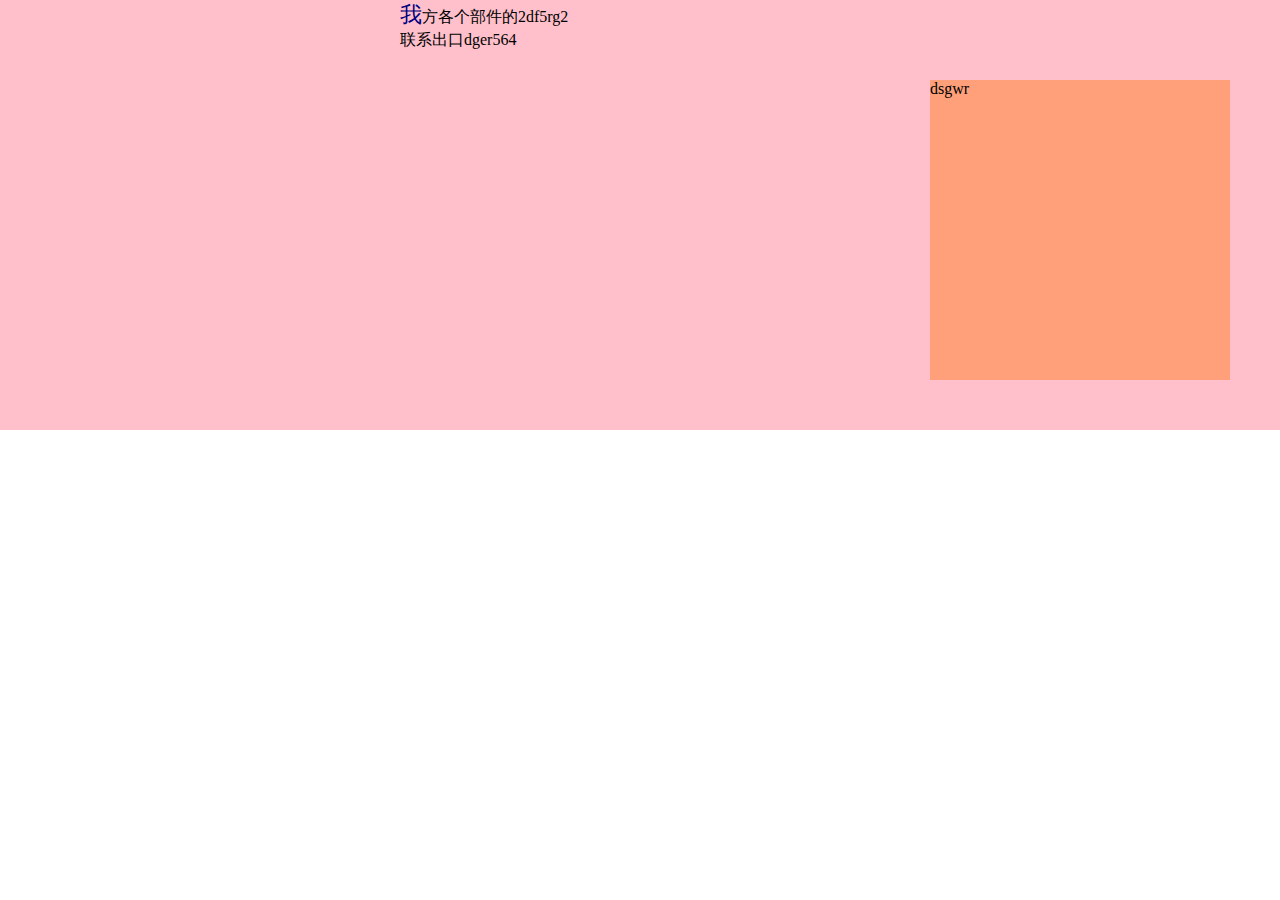
<file: day8/index.html>
<!DOCTYPE html>
<html lang="en">
<head>
    <meta charset="UTF-8">
    <meta name="viewport" content="width=device-width, initial-scale=1.0">
    <meta http-equiv="X-UA-Compatible" content="ie=edge">
    <title>宽高自适应</title>
    <style>
    *{
        margin: 0;
        padding: 0;
    }

    html,body{
        height: 100%;
    }

    div{
        /* min-height: 30px; */
        width: 100%;
        /* height: 100%; */
        background: pink;
    }

    /* p{
        background: plum;
        height: 100%;
        width:100%;
    } */

    .one{
        width: 300px;
        height: 300px;
        background: red;
        float: left;
        margin: 50px;
        visibility: hidden;
    }

    .two{
        width: 300px;
        height: 300px;
        background: lightsalmon;
        float: right;
        margin: 50px;
        /* display: none; */
    }

    div::after{
        content: " ";
        clear: both;
        display: block;
        height: 0;
        overflow: hidden;
        visibility: hidden;
    }

    .letter::first-letter{
        color: navy;
        font-size: 22px;

    }

    .selection::selection{
        background: paleturquoise;
        color: palevioletred;

    }
    </style>
</head>
<body>
    <div>
        <p class="one">dfWET</p>
        <p class="letter">我方各个部件的2df5rg2</p>
        <p class="two">dsgwr</p>
        <p class="selection">联系出口dger564</p>
    </div>
</body>
</html>
</file>
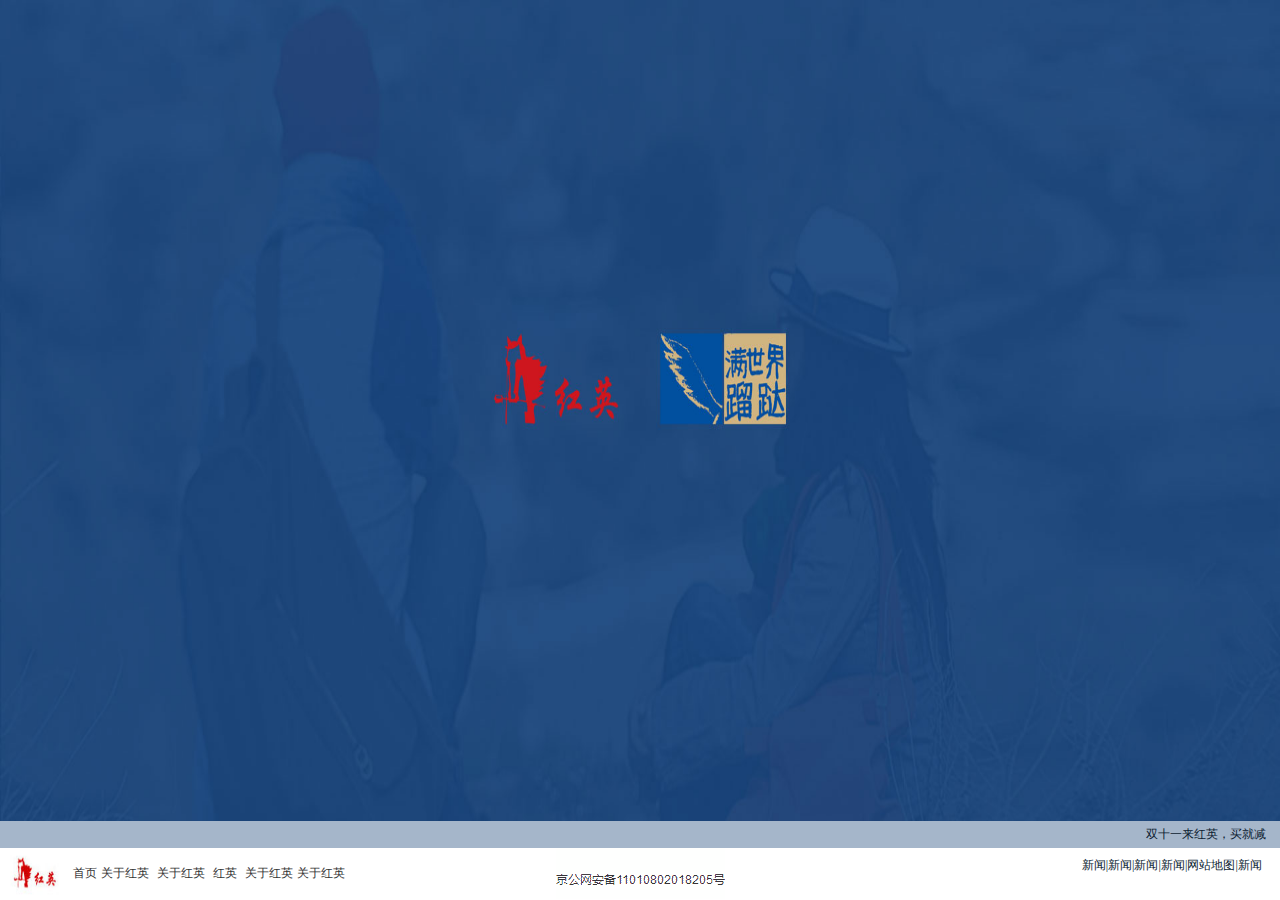
<file: day8/hongying.html>
<!DOCTYPE html>
<html lang="en">
<head>
    <meta charset="UTF-8">
    <meta name="viewport" content="width=device-width, initial-scale=1.0">
    <meta http-equiv="X-UA-Compatible" content="ie=edge">
    <title>红英首页</title>
    <style>
    body,
    html,
    div,
    p,
    img,
    h1
    a{
        margin: 0;
        padding: 0;
    } 

    a{
        text-decoration: none;
        color: #0c1c31;
    }

    img{
        border: 0;
    }

    html,
    body{
        width: 100%;
        height: 100%;
    }

    #banner{
        height: 94.2%;
    }

    #banner .pic{
        height: 96.8%;
    }

    #banner .pic img{
        width: 100%;
        height: 100%;
    }

    #banner .txt{
        height: 3.2%;        
        background: #a5b6ca;
        text-align: right;
        padding-right: 1.1%; 
        font-size: 0;       
    }

    #banner .txt i{
        display: inline-block;
        height: 100%;
        width: 0px;
        vertical-align: middle;
    }

    #banner .txt p{
        display: inline-block;
        font-size: 12px;
        color: #0c1c31;
        vertical-align: middle;
    }

    #bottom{
        height: 5.7%;
        font-size: 0;
        background: url(images/bottom_03.png) no-repeat center;
    }

    #bottom h1{
        height: 100%;
        width: 5.4%;
        float: left;
    }

    #bottom h1 a{
        display: inline-block;
        width: 100%;
        height: 100%;
    }

    #bottom h1 a img{
        width: 100%;
        height: 100%;
    }

    #bottom .nav{
        width: 24.3%;
        height: 100%;
        float: left;
        padding-left: 0.3%;
    }

    #bottom .nav em{
        display: inline-block;
        width: 0px;
        height: 100%;
        vertical-align: middle;
    }

    #bottom .nav p{
        display: inline-block;
        width: 100%;
    }

    #bottom .nav p a{
        display: inline-block;
        font-size: 12px;
        color: #343434;
        vertical-align: middle;
    }

    #bottom .nav p .nav_m{
        margin: 0 1.3%;
    }

    #bottom .nav p a:hover{
        color: #d10100;
    }

    #bottom .link{
        float: right;
        height: 100%;
        width: 15.5%; 
        /* 300px */
        /* padding-right: 0.9%; */
    }


    #bottom .link p{
        /* float: right; */
        font-size: 12px;
        color: #0c1c31;
        padding-top: 4.5%;
    }

    #bottom .link p span{
        display: inline-block;
        margin: 0.01%;
        /* vertical-align: middle; */
    }

    #bottom .link p a{
        display: inline-block;
    }


    /* height:
    body: 921px
    banner: 868
    img:840
    p: 28
    bottom 53

    weight:
    1920

     */


    </style>

</head>
<body>
    <div id="banner">
        <div class="pic"><img src="images/hybanner_01.jpg" alt=""></div>
        <div class="txt"><i></i><p>双十一来红英，买就减</p></div>
    </div>
    <div id="bottom">
        <h1><a href=""><img src="images/fullLogo_02.jpg" alt=""></a></h1>
        <div class="nav"><em></em>
            <p>
                <a href="">首页</a>
                <a href="" class="nav_m">关于红英</a>
                <a href="" class="nav_m">关于红英</a>
                <a href="" class="nav_m">红英</a>
                <a href="" class="nav_m">关于红英</a>
                <a href="">关于红英</a>
            </p>
        </div>
        <div class="link">
            <p><a href="">新闻</a><span>|</span><a href="">新闻</a><span>|</span><a href="">新闻</a><span>|</span><a href="">新闻</a><span>|</span><a href="">网站地图</a><span>|</span><a href="">新闻</a></p>
        </div>
        </div>
    </div>
</body>
</html>
</file>
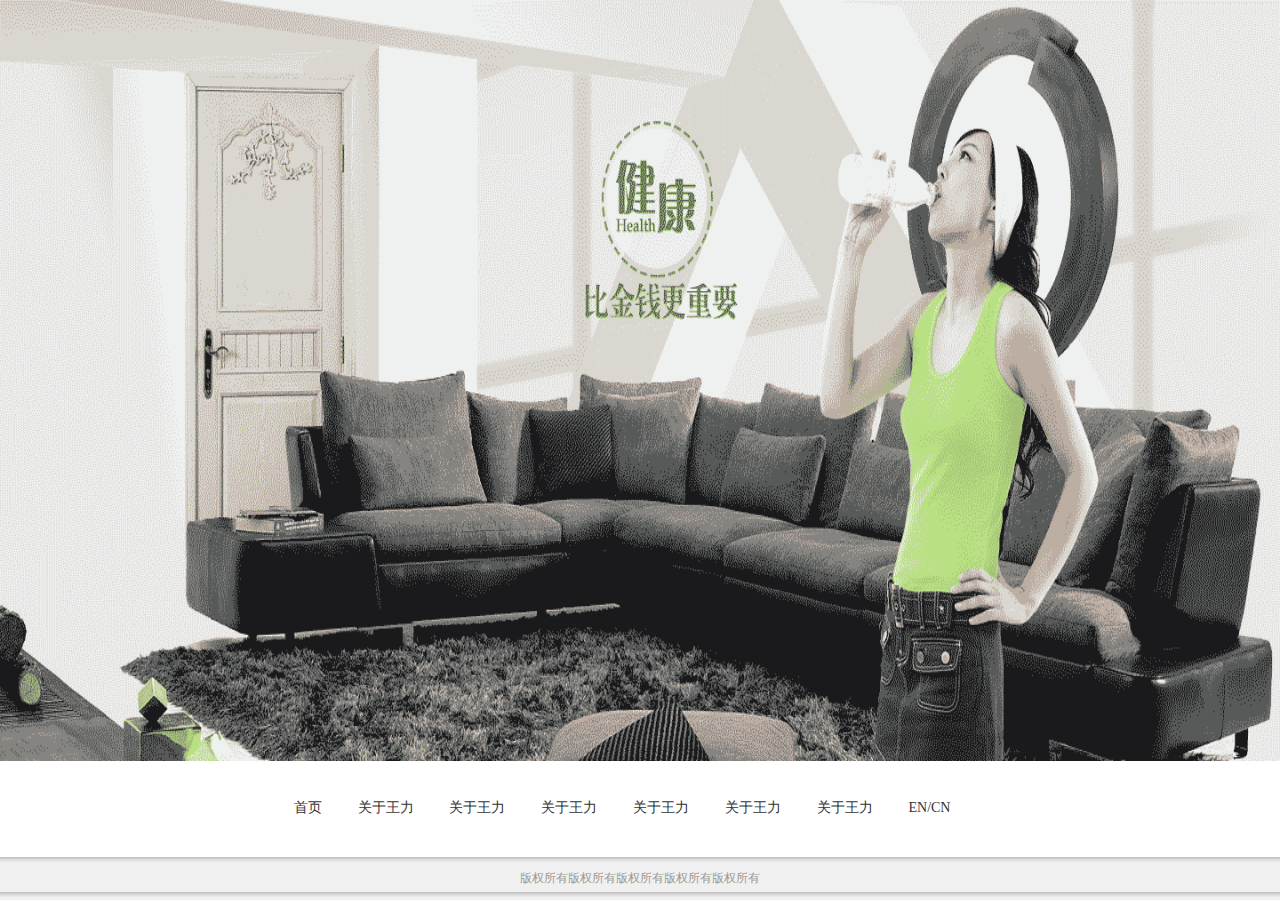
<file: day8/wangli.html>
<!DOCTYPE html>
<html lang="en">
<head>
    <meta charset="UTF-8">
    <meta name="viewport" content="width=device-width, initial-scale=1.0">
    <meta http-equiv="X-UA-Compatible" content="ie=edge">
    <title>王力门业</title>
    <style>
    *{
        margin:0;
        padding: 0;
    }

    a{
        text-decoration: none;
    }

    html,body{
        width: 100%;
        height: 100%;
    }

    /* body: height=721 
       banner: 609
       nav: 77
       footer:35
    */

    #banner{
        height: 84.5%;
        background: crimson;
    }

    #banner img{
        width: 100%;
        height: 100%;
    }

    #nav{
        height: 10.7%;
        text-align: center;
        width: 100%;
    }

    i{
        display: inline-block;
        width: 0x;
        height: 100%;
        vertical-align: middle;
    }

    #nav p{

        display: inline-block;
        width: 100%;
        font-size: 0;
    }

    #nav p a{
        display: inline-block;
        font-size: 14px;
        color: #333;
        margin-right: 2.8%;
    }

    #footer{
        height: 4.8%;
        font-size: 0;
        text-align:center;
        background: url(images/footer_03.jpg);
    }

    #footer em{
        display: inline-block;
        width: 0px;
        height: 100%;
        vertical-align: middle;
    }

    #footer span{
        display: inline-block;
        font-size: 12px;
        color: #999;
        vertical-align: middle;
    }

    </style>
</head>
<body>
    <div id="banner"><img src="images/banner_01.png" alt=""></div>
    <div id="nav"><i></i><p>
        <a href="">首页</a>
        <a href="">关于王力</a>
        <a href="">关于王力</a>
        <a href="">关于王力</a>
        <a href="">关于王力</a>
        <a href="">关于王力</a>
        <a href="">关于王力</a>
        <a href="">EN/CN</a>
    </p></div>
    <div id="footer"><em></em><span>版权所有版权所有</span>
    <span>版权所有版权所有</span>
    <span>版权所有</span></div>
</body>
</html>
</file>
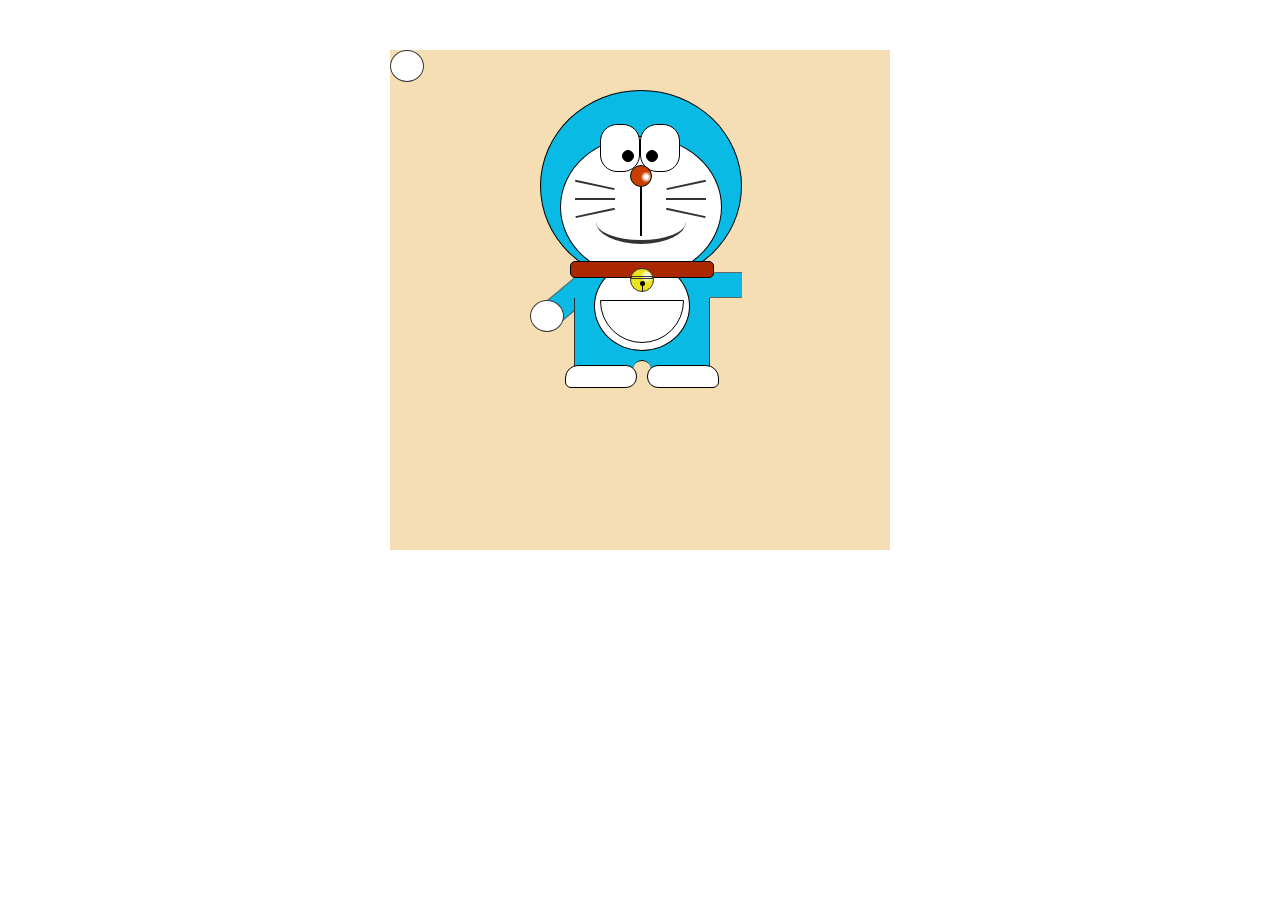
<file: Doraemon/index1.html>
<!DOCTYPE html>
<html lang="en">
<head>
    <meta charset="UTF-8">
    <meta name="viewport" content="width=device-width, initial-scale=1.0">
    <meta http-equiv="X-UA-Compatible" content="ie=edge">
    <title>DolaAmeng</title>
    <style>
    *{
        margin: 0;
        padding: 0;
    }

    #box{
        width: 500px;
        height: 500px;
        background: wheat;
        margin: 50px auto;
        position: relative;
        overflow: hidden;
    }

    .head{
        width: 200px;
        height: 190px;
        border: 1px solid;
        border-radius: 50%;
        background: #09bae4;
        position: absolute;
        left: 150px;
        top: 40px;
    }

    .face{
        width: 160px;
        height: 140px;
        border: 1px solid;
        border-radius: 50%;
        background: white;
        position: absolute;
        left: 170px;
        top: 86px;
    }

    .eye1{
        width: 38px;
        height: 46px;
        border: 1px solid;
        border-radius: 17px;
        background: white;
        position: absolute;
        left: 210px;
        top: 74px;
    }

    .eye2{
        width: 38px;
        height: 46px;
        border: 1px solid;
        border-radius: 17px;
        background: white;
        position: absolute;
        left: 250px;
        top: 74px;
    }

    .eye01{
        width: 10px;
        height: 10px;
        border: 1px solid;
        border-radius: 50%;
        background: black;
        position: absolute;
        left: 232px;
        top: 100px;
    }

    .eye02{
        width: 10px;
        height: 10px;
        border: 1px solid;
        border-radius: 50%;
        background: black;
        position: absolute;
        left: 256px;
        top: 100px;
        animation: wink1 2.5s infinite;
    }

    .wink1{
        width: 7px;
        height: 2px;
        border-top: 1px solid #000;
        transform: rotate(-40deg);
        position: absolute;
        left: 258px;
        top: 103px;
        opacity: 0;
        animation: wink2 2.5s infinite;
    }

    .wink2{
        width: 7px;
        height: 2px;
        border-top: 1px solid #000;
        transform: rotate(-140deg);
        position: absolute;
        left: 258px;
        top: 106px;
        opacity: 0;
        animation: wink2 2.5s infinite;
    }

    @-webkit-keyframes wink1{
        0%{
            opacity: 1;
        }
        10%{
            opacity: 0;
        }
        50%{
            opacity: 0;
        }
        90%{
            opacity: 0;
        }
        100%{
            opacity: 1;
        }
    }

    @-webkit-keyframes wink2{
        0%{
            opacity: 1;
        }
        50%{
            opacity: 1;
        }
        75%{
            opacity: 1;
        }
        100%{
            opacity: 0;
        }
    }

    .nose{
        width: 20px;
        height: 20px;
        border: 1px solid;
        border-radius: 50%;
        background: -webkit-radial-gradient(76% 55%,circle,#fff 10%, #ca3e01 30%);
        position: absolute;
        left: 240px;
        top: 115px;
    }

    .line1{
        width: 10px;
        height: 50px;
        border-left: 2px solid black;
        position: absolute;
        left: 250px;
        top: 136px;
    }

    .mouth{
        width: 90px;
        height: 40px;
        border-radius: 50% 50%;
        border-bottom: 4px solid #333;
        position: absolute;
        left: 206px;
        top: 150px;
    }

    .beard1{
        width: 40px;
        height: 2px;
        border-bottom: 2px solid #333;
        transform: rotate(12deg);
        position: absolute;
        left: 185px;
        top: 132px;
    }

    .beard2{
        width: 40px;
        height: 2px;
        border-bottom: 2px solid #333;
        position: absolute;
        left: 185px;
        top: 146px;
    }

    .beard3{
        width: 40px;
        height: 2px;
        border-bottom: 2px solid #333;
        transform: rotate(-12deg);
        position: absolute;
        left: 185px;
        top: 160px;
    }

    .beard4{
        width: 40px;
        height: 2px;
        border-bottom: 2px solid #333;
        transform: rotate(-12deg);
        position: absolute;
        left: 276px;
        top: 132px;
    }

    .beard5{
        width: 40px;
        height: 2px;
        border-bottom: 2px solid #333;
        position: absolute;
        left: 276px;
        top: 146px;
    }

    .beard6{
        width: 40px;
        height: 2px;
        border-bottom: 2px solid #333;
        transform: rotate(12deg);
        position: absolute;
        left: 276px;
        top: 160px;
    }
    
    .scraf{
        width: 142px;
        height: 15px;
        background: #ab2700;
        border: 1px solid black;
        border-radius: 5px;
        position: absolute;
        left: 180px;
        top: 211px;
    }

    .hand1{
        width: 50px;
        height: 24px;
        background: #09bae4;
        border-top: 1px solid #666;
        border-bottom: 1px solid #666;
        transform: rotate(-40deg);
        position: absolute;
        left: 149px;
        top: 240px;
    }

    .hand2{
        width: 50px;
        height: 24px;
        background: #09bae4;
        border-top: 1px solid #666;
        border-bottom: 1px solid #666;
        /* transform: rotate(-219deg); */
        position: absolute;
        left: 302px;
        top: 222px;
        animation: shake 2s linear infinite;
    }

    .hand01{
        width: 32px;
        height: 30px;
        background: #fff;
        border: 1px solid #333;
        border-radius: 50%;
        position: absolute;
        left: 140px;
        top: 250px;
    }

    .hand02{
        width: 32px;
        height: 30px;
        background: #fff;
        border: 1px solid #333;
        border-radius: 50%;
        position: absolute;
        /* left: 330px;
        top: 203px; */
        animation: hand 2s linear infinite;
    }

    @-webkit-keyframes shake{
        0%{
            transform: rotate(-222deg);
        }
        25%{
            transform: rotate(-215deg);
        }
        50%{
            transform: rotate(-210deg);
        }
        75%{
            transform: rotate(-215deg);
        }
        100%{
            transform: rotate(-222deg);
        }
    }

    @-webkit-keyframes hand{
        0%{
            top: 200px;
            left: 330px;
        }
        25%{
            top: 203px;
            left: 333px;
        }
        50%{
            top: 205px;
            left: 336px;
        }
        75%{
            top: 203px;
            left: 333px;
        }
        100%{
            top: 200px;
            left: 330px;
        }
    }

    .body1{
        width: 136px;
        height: 20px;
        background: #09bae4;
        position: absolute;
        left: 184px;
        top: 228px;
    }

    .body2{
        width: 134px;
        height: 70px;
        background: #09bae4;
        border-left: 1px solid #333;
        border-right: 1px solid #333;
        position: absolute;
        left: 184px;
        top: 248px;
    }

    .body3{
        width: 94px;
        height: 88px;
        background: #fff;
        border: 1px solid black;
        border-radius: 50%;
        position: absolute;
        left: 204px;
        top: 211px;
    }

    .bag{
        width: 82px;
        height: 41px;
        /* background: #fff; */
        border-radius: 0 0 82px 82px;
        background: #fff;
        border: 1px solid #000;
        position: absolute;
        left: 210px;
        top: 250px;
    }

    .leg{
        width: 18px;
        height: 10px;
        background: wheat;
        border-top: 1px solid #000;
        border-radius: 18px 18px 0 0;
        position: absolute;
        left: 243px;
        top: 310px;
    }

    .feet1{
        width: 70px;
        height: 21px;
        background: #fff;
        border: 1px solid #000;
        border-radius: 13px 11px 11px 6px;
        position: absolute;
        left: 175px;
        top: 315px;
    }

    .feet2{
        width: 70px;
        height: 21px;
        background: #fff;
        border: 1px solid #000;
        border-radius: 11px 13px 6px 11px;
        position: absolute;
        left: 257px;
        top: 315px;
    }

    .ling{
        width: 22px;
        height: 22px;
        /* background: #eae21b; */
        background: -webkit-radial-gradient(73% 34%,circle,#fff 10%, #eae21b 30%);
        border: 1px solid #333;
        border-radius: 50%;
        position: absolute;
        left: 240px;
        top: 218px;
    }

    .line2{
        width: 20px;
        height: 1px;
        border: 1px solid #333;
        position: absolute;
        left: 241px;
        top: 226px;
    }

    .point{
        width: 5px;
        height: 5px;
        background: #000;
        border-radius: 50%;
        position: absolute;
        left: 250px;
        top: 231px;
    }

    .line3{
        width: 4px;
        height: 6px;
        border-left: 1px solid #000;
        position: absolute;
        left: 252px;
        top: 235px;
    }

    .item1{
        width: 40px;
        height: 30px;
        background: url(images/things.png) no-repeat;
        background-size: 616%;
        position: absolute;
        left: 210px;
        top: 250px;
        animation: food 3s cubic-bezier(.1,.72,.69,.95) infinite;
        /* animation: food 4s ease-out infinite; */
    }

    .item2{
        width: 40px;
        height: 30px;
        background: url(images/things.png) no-repeat -50px 0px;
        background-size: 616%;
        position: absolute;
        left: 210px;
        top: 250px;
        animation: food 3s 0.5s cubic-bezier(.1,.72,.69,.95) infinite;
        /* animation: food 4s cubic-bezier(.1,.72,.87,.64) infinite; */
        /* animation: food 4s 0.5s ease-out infinite; */
    }

    .item3{
        width: 40px;
        height: 30px;
        background: url(images/things.png) no-repeat -100px 0px;
        background-size: 616%;
        position: absolute;
        left: 210px;
        top: 250px;
        animation: food 3s 1s cubic-bezier(.1,.72,.69,.95) infinite;
        /* animation: food 3.5s 0.5s cubic-bezier(.1,.72,.87,.64) infinite; */
        /* animation: food 4s 1s ease-out infinite; */
    }

    .item4{
        width: 40px;
        height: 30px;
        background: url(images/things.png) no-repeat -100px -35px;
        background-size: 616%;
        position: absolute;
        left: 210px;
        top: 250px;
        /* animation: food 3s 1s cubic-bezier(.1,.72,.87,.64) infinite; */
        animation: food 3s 1.5s cubic-bezier(.1,.72,.69,.95) infinite;
    }

    .item5{
        width: 40px;
        height: 30px;
        background: url(images/things.png) no-repeat -200px -98px;
        background-size: 616%;
        position: absolute;
        left: 210px;
        top: 250px;
        /* animation: food 2.5s 1.5s cubic-bezier(.1,.72,.87,.64) infinite; */
        animation: food 3s 2s cubic-bezier(.1,.72,.69,.95) infinite;
    }

    .item6{
        width: 40px;
        height: 30px;
        background: url(images/things.png) no-repeat -52px -65px;
        background-size: 616%;
        position: absolute;
        left: 210px;
        top: 250px;
        /* animation: food 2.5s 2s cubic-bezier(.1,.72,.87,.64) infinite; */
        animation: food 3s 2.5s cubic-bezier(.1,.72,.69,.95) infinite;
    }

    @-webkit-keyframes food{
        0%{
            position: absolute;
        left: 210px;
        top: 250px;
        }
        100%{
            position: absolute;
        left: 520px;
        top: 0px;
        }
    }

    

    </style>
</head>
<body>
    <div id="box">
        <div class="head"></div>
        <div class="face"></div>
        <div class="eye1"></div>
        <div class="eye2"></div>
        <div class="eye01"></div>
        <div class="wink1"></div>
        <div class="wink2"></div>
        <div class="eye02"></div>
        <div class="nose"></div>
        <div class="line1"></div>
        <div class="mouth"></div>
        <div class="beard1"></div>
        <div class="beard2"></div>
        <div class="beard3"></div>
        <div class="beard4"></div>
        <div class="beard5"></div>
        <div class="beard6"></div>        
        <div class="hand1"></div>
        <div class="hand2"></div>
        <div class="hand01"></div>
        <div class="hand02"></div>
        <div class="body1"></div>
        <div class="body2"></div>
        <div class="body3"></div>
        <div class="scraf"></div>
        
        <div class="leg"></div>
        <div class="feet1"></div>
        <div class="feet2"></div>
        <div class="ling"></div>
        <div class="line2"></div>
        <div class="point"></div>
        <div class="line3"></div>
        <div class="item1"></div>
        <div class="item2"></div>
        <div class="item3"></div>
        <div class="item4"></div>
        <div class="item5"></div>
        <div class="item6"></div>
        <div class="bag"></div>
    </div>

    
</body>
</html>
</file>
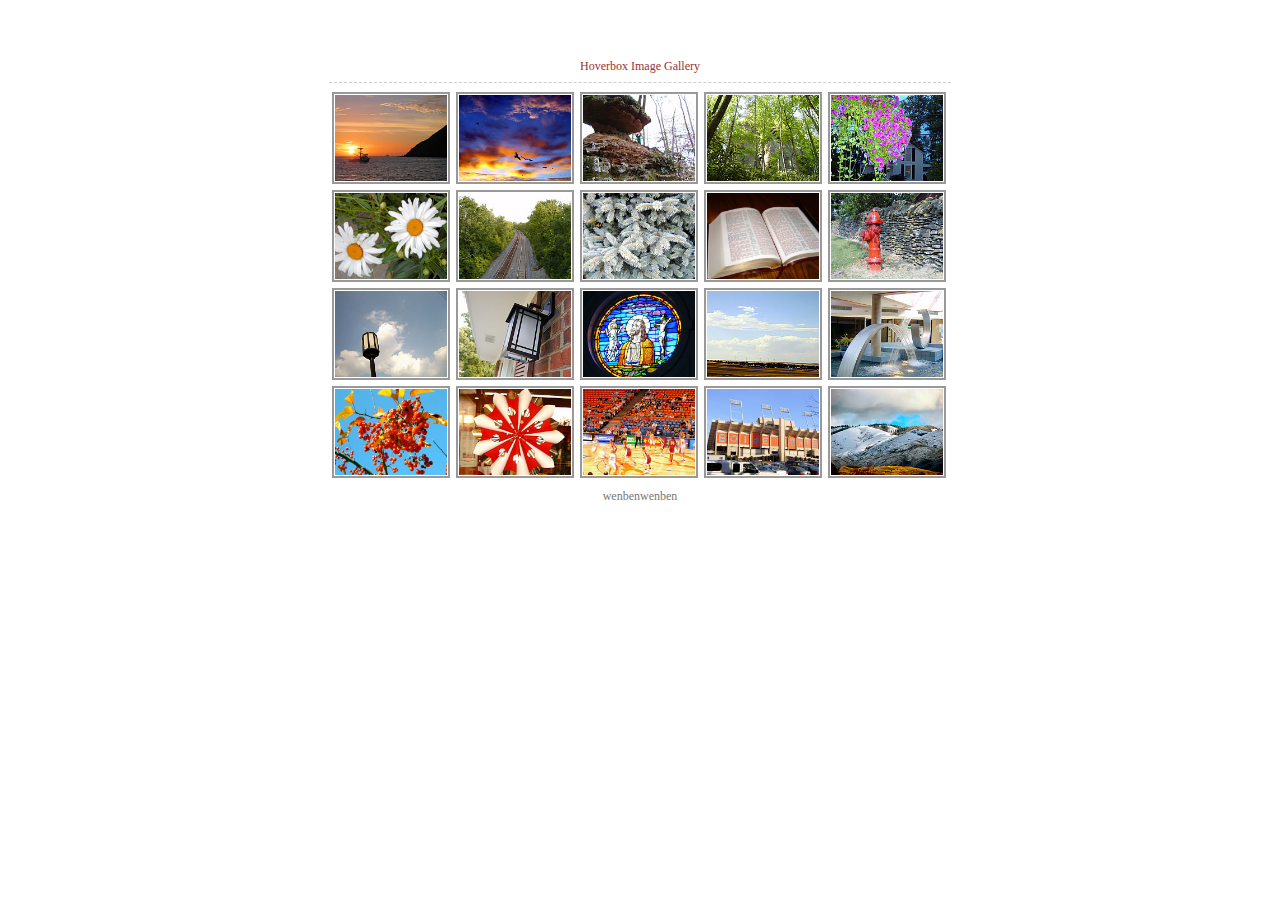
<file: pictures/position.html>
<!DOCTYPE html>
<html lang="en">
<head>
    <meta charset="UTF-8">
    <meta name="viewport" content="width=device-width, initial-scale=1.0">
    <meta http-equiv="X-UA-Compatible" content="ie=edge">
    <title>Document</title>
    <style>
    *{
        margin: 0;
        padding: 0;
    }

    ul li{
        list-style: none;
    }

    a{
        text-decoration: none;
    }
    
    div{
        width: 622px;
        height: 460px;
        margin: 50px auto;
    }
    
    .top{
        width: 622px;
        height: 32px;
        text-align:center;
        line-height: 32px;
        border-bottom: 1px dashed #cdcdcd;
        color: #9a3233;
        font-size: 12px;
    }

    ul{
        width: 622px;
        height: 400px;
        padding-top: 6px;
    }

    ul li{
        width: 119px;
        height: 93px;
        float: left;
        margin: 2px;
        padding-top: 1px;
        padding-left: 1px;
        position: relative;
    }

    ul li img{
        width: 112px;
        height: 86px;
        border: 2px solid #999;
        padding: 1px;
        text-align:center;
        line-height: 94px;
    }

    ul li:hover img{
        width: 200px;
        height: 150px;
        border: 1px solid #333;
        position: absolute;
        top: 50%;
        left: 50%;
        margin-top: -75px;
        margin-left: -100px;
        z-index: 3;
    }

    .bottom{
        width: 622px;
        height: 20px;
        text-align: center;
        font-size: 12px;
        color: #777775;
    }
    </style>

</head>
<body>
    <div>
        <p class="top">Hoverbox&nbsp;Image&nbsp;Gallery</p>
        <ul>
            <li><img src="images/photo01.jpg" alt=""></li>
            <li><img src="images/photo02.jpg" alt=""></li>
            <li><img src="images/photo03.jpg" alt=""></li>
            <li><img src="images/photo04.jpg" alt=""></li>
            <li><img src="images/photo05.jpg" alt=""></li>
            <li><img src="images/photo06.jpg" alt=""></li>
            <li><img src="images/photo07.jpg" alt=""></li>
            <li><img src="images/photo08.jpg" alt=""></li>
            <li><img src="images/photo09.jpg" alt=""></li>
            <li><img src="images/photo10.jpg" alt=""></li>
            <li><img src="images/photo11.jpg" alt=""></li>
            <li><img src="images/photo12.jpg" alt=""></li>
            <li><img src="images/photo13.jpg" alt=""></li>
            <li><img src="images/photo14.jpg" alt=""></li>
            <li><img src="images/photo15.jpg" alt=""></li>
            <li><img src="images/photo16.jpg" alt=""></li>
            <li><img src="images/photo17.jpg" alt=""></li>
            <li><img src="images/photo18.jpg" alt=""></li>
            <li><img src="images/photo19.jpg" alt=""></li>
            <li><img src="images/photo20.jpg" alt=""></li>
        </ul>
        <p class="bottom">wenbenwenben</p>
    </div>

</body>
</html>
</file>
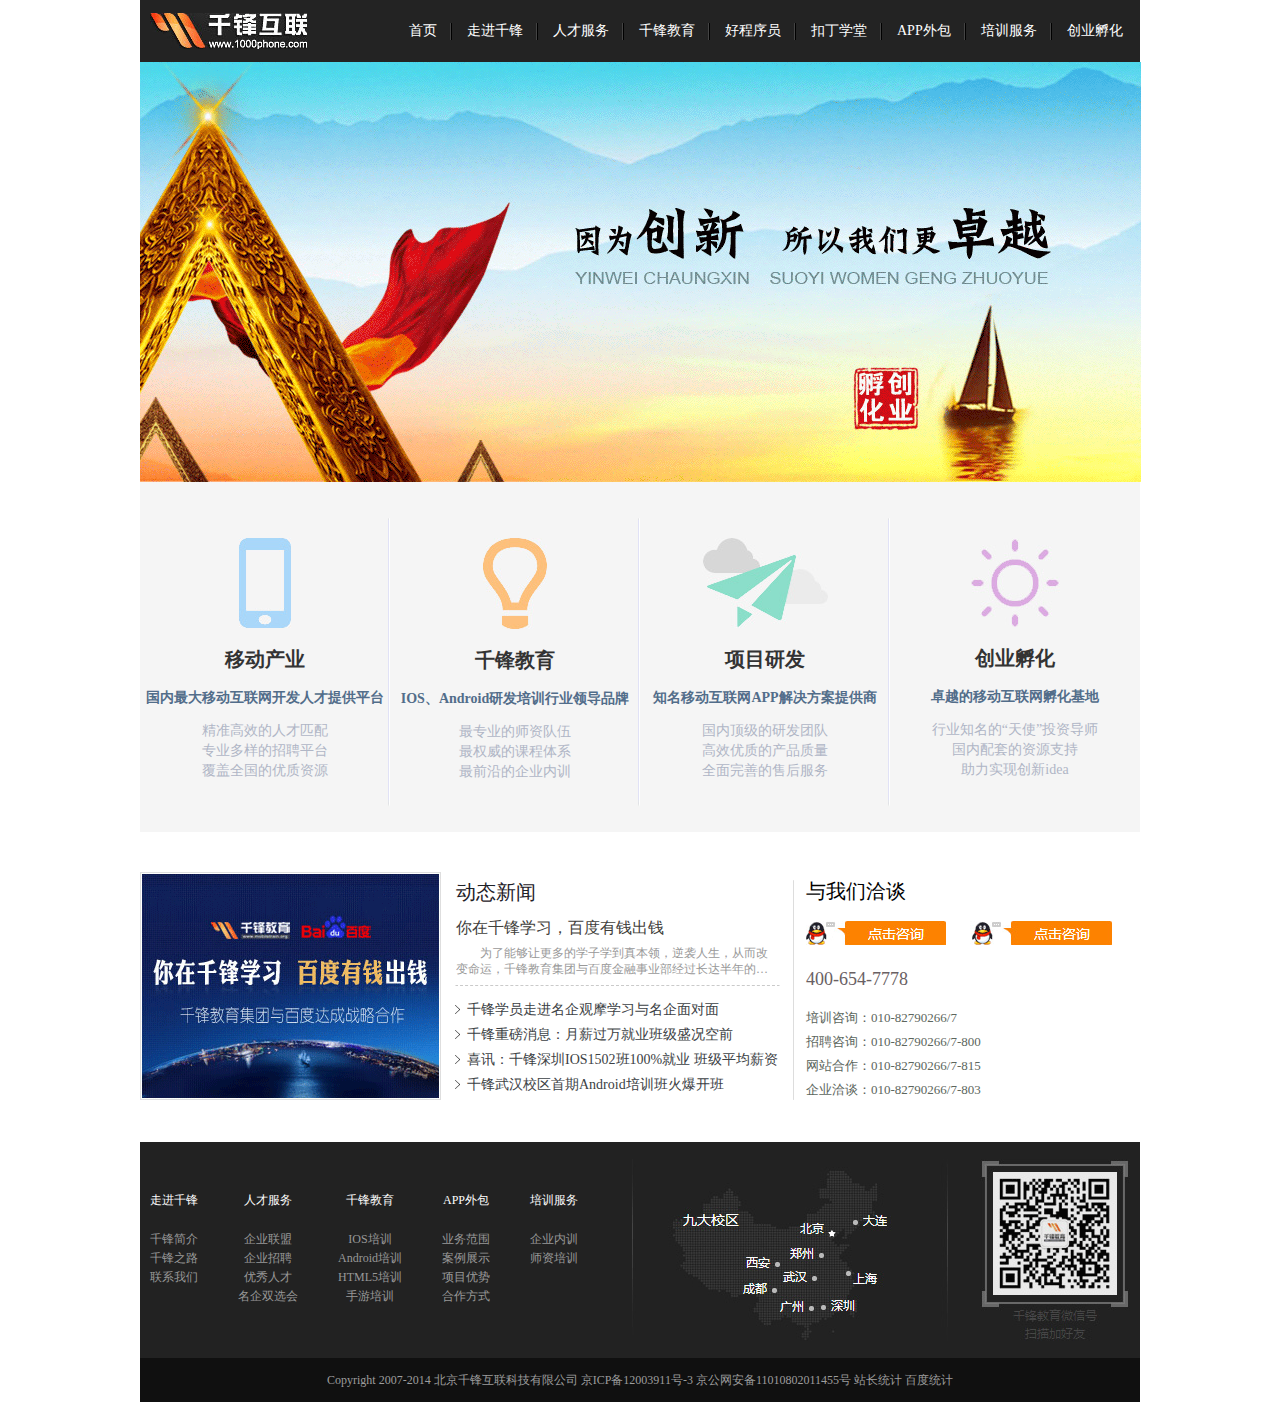
<file: qianfeng/index1.html>
<!DOCTYPE html>
<html lang="en">
<head>
    <meta charset="UTF-8">
    <meta name="viewport" content="width=device-width, initial-scale=1.0">
    <meta http-equiv="X-UA-Compatible" content="ie=edge">
    <title>千锋教育</title>
    <link rel="stylesheet" href="css/index1.css">
</head>

<body>
    <div id="top">
        <h1><a href=""><img src="images/logo_03.png" alt=""></a></h1>
    <ul>
        <li class="bg_line"><a href="">首页</a></li>
        <li class="bg_line"><a href="">走进千锋</a></li>
        <li class="bg_line"><a href="">人才服务</a></li>
        <li class="bg_line"><a href="">千锋教育</a></li>
        <li class="bg_line"><a href="">好程序员</a></li>
        <li class="bg_line"><a href="">扣丁学堂</a></li>
        <li class="bg_line"><a href="">APP外包</a></li>
        <li class="bg_line"><a href="">培训服务</a></li>
        <li><a href="">创业孵化</a></li>
    </ul>
    </div>
    <div id="banner"><img src="images/banner_02.png" alt=""></div>

    <div id="content">
        <div class="content_top">
            <ul>
                <li class="list">
                    <img src="images/phone_03.png" alt="">
                    <h3><a href="">移动产业</a></h3>
                    <h5>国内最大移动互联网开发人才提供平台</h5>
                    <p>精准高效的人才匹配</p>
                    <p>专业多样的招聘平台</p>
                    <p>覆盖全国的优质资源</p>
                </li>
                <li class="list">
                    <img src="images/light_03.png" alt="">
                    <h3><a href="">千锋教育</a></h3>
                    <h5>IOS、Android研发培训行业领导品牌</h5>
                    <p>最专业的师资队伍</p>
                    <p>最权威的课程体系</p>
                    <p>最前沿的企业内训</p>
                </li>
                <li class="list">
                    <img src="images/project_03.png" alt="">
                    <h3><a href="">项目研发</a></h3>
                    <h5>知名移动互联网APP解决方案提供商</h5>
                    <p>国内顶级的研发团队</p>
                    <p>高效优质的产品质量</p>
                    <p>全面完善的售后服务</p>
                </li>
                <li>
                    <img src="images/sun_03.png" alt="">
                    <h3><a href="">创业孵化</a></h3>
                    <h5>卓越的移动互联网孵化基地</h5>
                    <p>行业知名的“天使”投资导师</p>
                    <p>国内配套的资源支持</p>
                    <p>助力实现创新idea</p>
                </li>
            </ul>
        </div>

        <div class="content_bottom">
            <dl>
                <dt class="list_one">
                    <img src="images/baidu_02.png" alt="">
                </dt>
                <dt class="list_two">
                    <div class="box_one">
                        <p class="txt_one"><a href="">动态新闻</a></p>
                        <p class="txt_two"><a href="">你在千锋学习，百度有钱出钱</a></p>
                        <p class="txt_three">
                            为了能够让更多的学子学到真本领，逆袭人生，从而改变命运，千锋教育集团与百度金融事业部经过长达半年的讨论与协商，
                        </p>
                    </div>
                    <div class="box_two">
                        <ul>
                            <li><a href="">千锋学员走进名企观摩学习与名企面对面</a></li>
                            <li><a href="">千锋重磅消息：月薪过万就业班级盛况空前</a></li>
                            <li><a href="">喜讯：千锋深圳IOS1502班100%就业&nbsp;班级平均薪资</a></li>
                            <li><a href="">千锋武汉校区首期Android培训班火爆开班</a></li>
                        </ul>
                    </div>
                    
                </dt>
                <dt class="list_three">
                    <p class="content_one">与我们洽谈</p>
                    <p class="content_two"><a href=""><img src="images/qq_03.png" alt=""></a></p>
                    <p class="content_three">400-654-7778</p>
                    <p class="content_four">
                        <ul>
                            <li>培训咨询：010-82790266/7</li>
                            <li>招聘咨询：010-82790266/7-800</li>
                            <li>网站合作：010-82790266/7-815</li>
                            <li>企业洽谈：010-82790266/7-803</li>
                        </ul>
                    </p>

                </dt>
            </dl>
        </div>
    </div>
    <div id="footer">
        <div class="part_one">
            <div class="friendlink">
                <ul class="link_one">
                   <li><p class="name">走进千锋</p>
                      <p><a href="">千锋简介</a></p>
                      <p><a href="">千锋之路</a></p>
                      <p><a href="">联系我们</a></p> 
                   </li> 
                </ul>
                <ul class="link">
                    <li><p class="name">人才服务</p>
                        <p><a href="">企业联盟</a></p>
                        <p><a href="">企业招聘</a></p>
                        <p><a href="">优秀人才</a></p> 
                        <p><a href="">名企双选会</a></p> 
                    </li> 
                </ul>
                <ul class="link">
                    <li><p class="name">千锋教育</p>
                        <p><a href="">IOS培训</a></p>
                        <p><a href="">Android培训</a></p>
                        <p><a href="">HTML5培训</a></p> 
                        <p><a href="">手游培训</a></p> 
                    </li> 
                </ul>
                <ul class="link">
                    <li><p class="name">APP外包</p>
                        <p><a href="">业务范围</a></p>
                        <p><a href="">案例展示</a></p>
                        <p><a href="">项目优势</a></p> 
                        <p><a href="">合作方式</a></p> 
                    </li> 
                </ul>
                <ul class="link">
                    <li><p class="name">培训服务</p>
                        <p><a href="">企业内训</a></p>
                        <p><a href="">师资培训</a></p>
                    </li> 
                </ul>
              
            </div>
            <div class="map"><img src="images/map_03.png" alt=""></div>
        </div>    
        <div class="part_two">
            <p class="number">Copyright&nbsp;2007-2014&nbsp;北京千锋互联科技有限公司&nbsp;京ICP备12003911号-3&nbsp;京公网安备11010802011455号&nbsp;站长统计&nbsp;百度统计</p>
        </div>
    </div>
</body>
</html>
</file>
<file: qianfeng/css/index1.css>
*{
    margin:0;
    padding:0;
}
ul li,
ol li
dl{
    list-style: none;
}

a{
    text-decoration: none;
    color: #333;
}

/* 网页的头部 */
#top{
    width: 1000px;
    height: 62px;
    background: #232323;
    margin: 0 auto;
}
#top h1{
    width: 234px;
    height: 62px;
    float: left;
}

#top h1 img{
    margin: 13px 0 0 10px;
}

#top ul{
    width: 746px;
    height: 62px;
    line-height: 62px;
    font-size: 14px;
    float: right;
    color: #fff;
}

#top ul li{
    float: left;
    padding: 0 15px;
}

#top ul .bg_line{
    background: url(../images/line_03.png) no-repeat right center;
}

#top ul li a{
    display: block;
    
    height: 62px;
    color: #fff;
}

#top ul li:hover{
    background-color: #f15a23;
}

/* 网页的banner */
#banner{
    width: 1000px;
    height: 420px;
    background: pink;
    margin: 0 auto;
}

/* 网页的内容 */
#content{
    width: 1000px;
    height: 660px;
    /* background: powderblue; */
    margin: 0 auto;
}

#content .content_top{
    width: 1000px;
    height: 314px;
    background: #f5f5f5;
    padding-top: 36px;
}


.content_top ul li{
    width: 25%;
    height: 314px;
    float: left;
    text-align: center;      
}

.content_top ul .list{
    background: url(../images/long_line_03.png) no-repeat right top;  
}

.content_top ul img{
    margin-top: 20px;
}

.content_top ul h3{
    font-size: 20px;
    color: #25273e;
    margin: 14px 0 16px;
}

.content_top ul h5{
    font-size: 14px;
    color: #526d8a;
    margin-bottom: 14px;
}

.content_top ul p{
    font-size: 14px;
    color: #b0b6c6;
    line-height: 20px;
}

#content .content_bottom{
    width: 1000px;
    height: 310px;
    background: #fff;
}

.content_bottom dl{
    width: 1000px;
    height: 270px;
    padding-top: 40px;
}

.content_bottom dl dt{
    float: left;

}

.content_bottom dl .list_one{
    width: 301px;
    height: 270px;
}

.content_bottom dl .list_two{
    width: 325px;
    height: 270px;
    padding: 0 14px;
    background: url(../images/long_line_04_03.png) no-repeat right 8px;
}

.content_bottom dl .list_two .box_one{
    width: 323px;
    height: 106px;
    padding-top: 6px;
    border-width: 1px;
    border-style: dashed;
    border-color: transparent transparent #cacaca;
}

.content_bottom dl .list_two .box_one .txt_one a{
    font-size: 20px;
    color: #1e2128;
}

.content_bottom dl .list_two .box_one .txt_two{
   margin: 12px 0 6px;
}

.content_bottom dl .list_two .box_one .txt_two a{
    font-size: 16px;
    color: #41403b;
}

.content_bottom dl .list_two .box_one .txt_three{
    font-size: 12px;
    color: #999;
    line-height: 16px;
    text-indent: 24px;
    width: 323px;
    display: -webkit-box;
    -webkit-box-orient: vertical;
    -webkit-line-clamp: 2;
    overflow: hidden;
    text-overflow: ellipsis;
}

.content_bottom dl .list_two .box_two{
    width: 325px;
    margin-top: 14px;
}
.content_bottom dl .list_two .box_two ul li{
    list-style-image: url(../images/list_label_03.png);
    list-style-position: inside;
    margin-top: 6px;
    width: 325px;
    overflow: hidden;
    white-space: nowrap;
    text-overflow: ellipsis;
}

.content_bottom dl .list_two .box_two ul li a{
    
    font-size: 14px;
    color: #3c4144; 
}

.content_bottom dl .list_three{
    width: 334px;
    height: 270px;
    padding-left: 12px;
}

.content_bottom dl .list_three .content_one{
    margin: 6px 0 16px;
    font-size: 20px;
    color: #000;
}

.content_bottom dl .list_three .content_three{
    font-size: 18px;
    color: #696063;
    margin-top: 20px;
}

.content_bottom dl .list_three ul{
    font-size: 13px;
    color: #5c665d;
    margin-top: 16px;
    line-height: 24px;
}

/* 网页的底部 */

#footer{
    width:1000px;
    height: 260px;
    background: tan;
    margin: 0 auto;
}

#footer .part_one{
    width: 1000px;
    height: 216px;
    background: #222;
}

#footer .part_one div{
    float: left;
}

#footer .part_one .friendlink{
    width: 492px;
    height: 166px;
    padding-top: 50px;
}

#footer .part_one .friendlink ul{
    float: left;
    text-align: center;
}

#footer .part_one .friendlink .link_one{
    margin: 0 20px 0 10px;
}

#footer .part_one .friendlink .link{
    margin: 0 20px;
}

#footer .part_one .friendlink ul li .name{
    font-size: 12px;
    color: #fefefe;
    margin-bottom: 20px; 
}

.part_one .friendlink ul li p a{
    font-size: 12px;
    color: #989898;
}

#footer .part_one .map{
    width: 508px;
    height: 200px;
    padding-top: 16px;
}

#footer .part_two{
    width: 1000px;
    height: 44px;
    background: #101010;
}
#footer .part_two .number{
    font-size: 12px;
    color: #9d9d9d;
    text-align: center;
    line-height: 44px;
}
</file>
